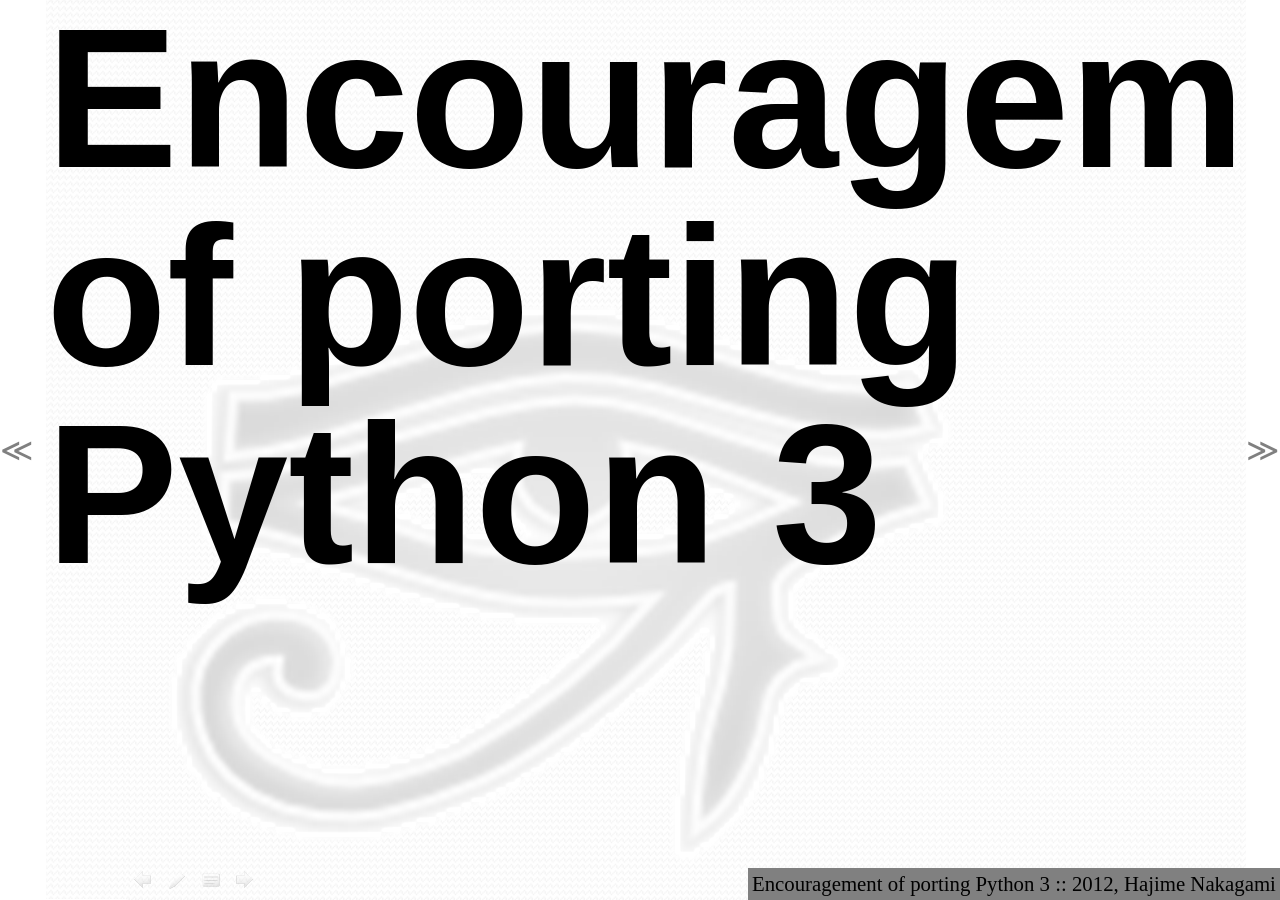
<file: index.html>
<!DOCTYPE html PUBLIC "-//W3C//DTD XHTML 1.0 Transitional//EN"
  "http://www.w3.org/TR/xhtml1/DTD/xhtml1-transitional.dtd">


<html xmlns="http://www.w3.org/1999/xhtml">
  <head>
    <meta http-equiv="Content-Type" content="text/html; charset=utf-8" />
    
    <title>Encouragement of porting Python 3</title>
    
    <link rel="stylesheet" href="static/s6.css" type="text/css" />
    <link rel="stylesheet" href="static/pygments.css" type="text/css" />
<script type="text/javascript" src="static/jquery.js"></script>
<script type="text/javascript" src="static/jquery.touchwipe.min.js"></script>
<script type="text/javascript" src="static/s6.js"></script>
<script type="text/javascript">
// <![CDATA[

var bodyStyle = {
    width: '100%',
    height: '100%',
    padding: '0',
    margin: '0',
    overflow: 'hidden',
    backgroundColor: 'white',
};

s6.css('html', bodyStyle);
s6.css('body', bodyStyle);
s6.css('.s6 .page.default > h2', {margin:'0'});

function calcMetrics(options) {
    var html = document.documentElement;
    var options = s6.opts(options, {
        width: html.offsetWidth,
        height: html.offsetHeight,
        ratio: 0.75,
        fontSize: 0.1
    });
    var left = 0;
    var top = 0;
    var width = options.width;
    var height = options.height;

    if (height / width < options.ratio) {
        var originalWidth = width;
        width = height / options.ratio;
        left = (originalWidth - width) / 2;
    }
    else {
        var originalHeight = height;
        height = width * options.ratio;
        top = (originalHeight - height) / 2;
    }

    return {
        left: left,
        top: top,
        width: width,
        height: height,
        fontSize: height * options.fontSize
    }
}

var pr;
s6.attach(s6, 'ready', function ready() {
    var fontSize = 0.08;
    var html = document.documentElement;
    var metrics = calcMetrics({fontSize: fontSize});
    var startIndex = 0;

    var result;
    if (location.hash) {
        startIndex = $('.section').index($(location.hash));
        if(startIndex < 0) {
            startIndex = 0;
        }
    }

    var container = $('.section')[0];
    pr = new s6.Presentation({
            thema: 'sphinx',
            element: container,
            width: metrics.width,
            height: metrics.height,
            startIndex: startIndex,
            fontSize: fontSize
        });
    pr.style.left = metrics.left + 'px';
    pr.style.top = metrics.top + 'px';
    pr.start();

    var indexNoOutline = false;

    pr.funcPages.index.attachPage('click', function(i, element, wrapper) {
        indexNoOutline = true;
        setTimeout(function() {
            indexNoOutline =false
        }, 1000);
        wrapper.style.background = '';
        pr.go(i);
    });

    pr.funcPages.index.attachPage('mouseover', function(i, element, wrapper) {
        if (indexNoOutline) return;
        wrapper.className += ' selected';
    });
    
    pr.funcPages.index.attachPage('mouseout', function(i, element, wrapper) {
        wrapper.className = 'wrapper';
    });

    try {
        var isIframe = !(window.parent == window);
    } catch(e) {
        isIframe = true;
    }

    // add navigation overlay
    function createNaviArea(id, options){
        var opts = s6.opts(options, {
            widthRatio: 1.0,
            heightRatio: 1.0,
            dockTo: 'top',
            label: ''
        });
        function calcNaviMetrics(){
            var html = document.documentElement;
            var metrics = calcMetrics({fontSize: fontSize});
            var naviAreaWidth = ((html.offsetWidth - metrics.width) / 2 + (metrics.width * opts.widthRatio));
            var naviAreaHeight = ((html.offsetHeight - metrics.height) / 2 + (metrics.height * opts.heightRatio));
            var width = (opts.widthRatio >= 1.0)? html.offsetWidth: naviAreaWidth;
            var height = (opts.heightRatio >= 1.0)? html.offsetHeight: naviAreaHeight;
            var left = 0;
            var top = 0;
            if(opts.dockTo == 'right') {
                left = html.offsetWidth - width;
            }
            else if(opts.dockTo == 'bottom') {
                top = html.offsetHeight - height;
            }
            return {
                width: width,
                height: height,
                left: left,
                top: top
            };
        }
        function setMetrics(elem, metrics) {
            elem.css('position', 'absolute')
                .css('left',  metrics.left + 'px')
                .css('top',  metrics.top + 'px')
                .css('width',  metrics.width + 'px')
                .css('height',  metrics.height + 'px');
            return elem;
        }
        var naviMetrics = calcNaviMetrics();
        var elem = $('<div>', {id: id, class: 'navigation-area-'+opts.dockTo});
        setMetrics(elem, naviMetrics);
        var label = $('<span>')
            .css('line-height', naviMetrics.height + 'px')
            .text(opts.label);
        elem.append(label);
        $(window).resize(function(){
            var naviMetrics = calcNaviMetrics();
            setMetrics(elem, naviMetrics);
            label.css('line-height', naviMetrics.height + 'px')
        });
        return elem;
    }
    var naviIdx  = createNaviArea('idxpage', {heightRatio: 0.1, dockTo: 'top', label: 'index'});
    var naviBack = createNaviArea('backpage', {heightRatio: 0.1, dockTo: 'bottom', label: 'back'});
    var naviNext = createNaviArea('nextpage', {widthRatio: 0.1, dockTo: 'right', label: '≫'});
    var naviPrev = createNaviArea('prevpage', {widthRatio: 0.1, dockTo: 'left', label: '≪'});
    s6.attach(naviIdx[0],  'click', function() { pr.go('index') });
    s6.attach(naviBack[0], 'click', 'back', 0, pr);
    s6.attach(naviNext[0], 'click', 'step', 0, pr);
    s6.attach(naviPrev[0], 'click', 'prev', 0, pr);
    $('div.document')
        .append(naviIdx)
        .append(naviBack)
        .append(naviNext)
        .append(naviPrev);

    // setup mouse events
    s6.attach(document, 'click', 'step', 0, pr);
    s6.attach(document, 'keypress Right', 'step', 0, pr);
    s6.attach(document, 'keypress Left',  'prev', 0, pr);
    s6.attach(document, 'keypress Up',    function() { pr.go('index') });
    s6.attach(document, 'keypress Down',  'back', 0, pr);

    // inject 'target=_blank' to link-targets.
    // prevent paging if click link-target.
    var clickGuard = function(evt){
        pr.busy = true;
        setTimeout(function(){pr.busy = false;}, 1000);
        return true;
    }
    $('a[href]')
        .attr('target', '_blank')
        .click(clickGuard)
        .mousedown(clickGuard)
        .mouseup(clickGuard)
        .bind('contextmenu', clickGuard);

    // setup swipe events
    if($(document).touchwipe) {
        var wipeSetting = {
            wipeLeft: function(){ pr.step(); },
            wipeRight: function(){ pr.prev(); },
            wipeUp: function(){ pr.go('index'); },
            wipeDown: function(){ pr.back(); },
            preventDefaultEvent: true
        }
        $(document).touchwipe(wipeSetting);
        $(pr.element).touchwipe(wipeSetting);
    }

    // resize window
    $(window).resize(function(){
        var html = document.documentElement;
        var metrics = calcMetrics({fontSize: fontSize});
        pr.style.left = metrics.left + 'px';
        pr.style.top = metrics.top + 'px';
        pr.style.width = metrics.width + 'px';
        pr.style.height = metrics.height + 'px';
        pr.style.fontSize = metrics.fontSize + 'px';
    });

    // handle page number and set to href
    pr._go  = pr.go;
    pr.go = function(toIndex) {
        pr._go(toIndex);
        if(pr.getPage(toIndex)) {
            location.href = '#' + $(".section")[toIndex].id; //want to set at paging.
        }
    }
});
// ]]>
</script>


  </head>
  <body>
    <div class="related">
      <h3>Navigation</h3>
      <ul>
        <li class="right" style="margin-right: 10px">
          <a href="genindex.html" title="General Index"
             accesskey="I">index</a></li>
        <li><a href="#">pyconjp2012 1.0 documentation</a> &raquo;</li> 
      </ul>
    </div>  

    <div class="document">
      <div class="documentwrapper">
          <div class="body">
            
  <div class="section" id="encouragement-of-porting-python-3">
<h1>Encouragement of porting Python 3<a class="headerlink" href="#encouragement-of-porting-python-3" title="Permalink to this headline">¶</a></h1>
<div class="section" id="preface">
<h2>Preface はじめに<a class="headerlink" href="#preface" title="Permalink to this headline">¶</a></h2>
<p>先ほど、お昼休みに交わされた時の会話</p>
<blockquote>
<div><ul class="simple">
<li>よ「LT するんですか？何の話するんですか？」</li>
<li>な「Python3 の porting の話だよ」</li>
<li>よ「えっ、 &#64;aodag さんの前で？」</li>
<li>な「いーじゃん」</li>
</ul>
</div></blockquote>
</div>
<div class="section" id="profile">
<h2>Profile （おまえ誰よ）<a class="headerlink" href="#profile" title="Permalink to this headline">¶</a></h2>
<ul>
<li><dl class="first docutils">
<dt>Hajime Nakagami</dt>
<dd><ul class="first simple">
<li>&#64;hajime_nakagami</li>
</ul>
<img alt="images/nakagami.png" src="images/nakagami.png" />
<ul class="last simple">
<li>A Python/Django programmer</li>
<li>BeProud inc.</li>
</ul>
</dd>
</dl>
</li>
</ul>
</div>
<div class="section" id="to-do-for-python-community">
<h2>To do for Python community<a class="headerlink" href="#to-do-for-python-community" title="Permalink to this headline">¶</a></h2>
<ul>
<li><p class="first">Join a User Group ( PyJUG )</p>
</li>
<li><p class="first">勉強会に参加する</p>
</li>
<li><p class="first">Event staff ( PyCon JP 2012 )</p>
</li>
<li><p class="first">Document writing</p>
</li>
<li><p class="first">Document translating to Japanese</p>
</li>
<li><dl class="first docutils">
<dt>Development</dt>
<dd><ul class="first last simple">
<li>Web Application Framework</li>
<li>Database driver</li>
<li>O/R Mapper</li>
<li>Another category tools &amp; libralies</li>
</ul>
</dd>
</dl>
</li>
</ul>
<p><strong>Porting from Python2 to Python3</strong></p>
</div>
<div class="section" id="why-now">
<h2>Why now ?<a class="headerlink" href="#why-now" title="Permalink to this headline">¶</a></h2>
<p>Python 3.3 can use u&#8221;&#8221; literal.</p>
<p>Python3</p>
<div class="highlight-python"><pre>"あいうえお" == u"あいうえお"
"abc".encode('utf-8') ==  b"abc"</pre>
</div>
<p>Python2</p>
<div class="highlight-python"><pre>"abc" == b"abc"
u"あいうえお".encode('utf-8') == "あいうえお"</pre>
</div>
</div>
<div class="section" id="document-about-porting">
<h2>Document about porting<a class="headerlink" href="#document-about-porting" title="Permalink to this headline">¶</a></h2>
<ul>
<li><dl class="first docutils">
<dt>Porting Python 2 Code to Python 3</dt>
<dd><p class="first last"><a class="reference external" href="http://docs.python.org/py3k/howto/pyporting.html">http://docs.python.org/py3k/howto/pyporting.html</a></p>
</dd>
</dl>
</li>
<li><dl class="first docutils">
<dt>Porting Extension Modules to Python3</dt>
<dd><p class="first last"><a class="reference external" href="http://docs.python.org/py3k/howto/cporting.html">http://docs.python.org/py3k/howto/cporting.html</a></p>
</dd>
</dl>
</li>
<li><dl class="first docutils">
<dt>ライブラリをPython3対応に書き換える（清水川Web）</dt>
<dd><p class="first last"><a class="reference external" href="http://www.freia.jp/taka/blog/768/index.html">http://www.freia.jp/taka/blog/768/index.html</a></p>
</dd>
</dl>
</li>
<li><dl class="first docutils">
<dt>BP Study #54 そろそろ Python3  (by &#64;aodag)</dt>
<dd><p class="first last"><a class="reference external" href="http://www.slideshare.net/aodag/bpstudy54-python3">http://www.slideshare.net/aodag/bpstudy54-python3</a></p>
</dd>
</dl>
</li>
</ul>
</div>
<div class="section" id="let-s-try">
<h2>Let&#8217;s try<a class="headerlink" href="#let-s-try" title="Permalink to this headline">¶</a></h2>
<p>continue my case</p>
</div>
<div class="section" id="case-study-reportlab">
<h2>Case Study: ReportLab<a class="headerlink" href="#case-study-reportlab" title="Permalink to this headline">¶</a></h2>
<ul>
<li><dl class="first docutils">
<dt>ReportLab ( Python library for generating PDFs.)</dt>
<dd><p class="first last"><a class="reference external" href="http://pypi.python.org/pypi/reportlab">http://pypi.python.org/pypi/reportlab</a></p>
</dd>
</dl>
</li>
<li><dl class="first docutils">
<dt>My Repository ( start from Reportlab 2.5 tarball )</dt>
<dd><p class="first last"><a class="reference external" href="https://github.com/nakagami/reportlab">https://github.com/nakagami/reportlab</a></p>
</dd>
</dl>
</li>
</ul>
<div class="highlight-python"><pre>$ git clone git://github.com/nakagami/reportlab.git
$ cd reportlab/tests
$ python3 runAll.py</pre>
</div>
</div>
<div class="section" id="case-study-2-pillow-pil">
<h2>Case Study 2: Pillow (PIL)<a class="headerlink" href="#case-study-2-pillow-pil" title="Permalink to this headline">¶</a></h2>
<ul>
<li><dl class="first docutils">
<dt>Pillow ( Python Image Library fork )</dt>
<dd><p class="first last"><a class="reference external" href="https://github.com/python-imaging/Pillow">https://github.com/python-imaging/Pillow</a></p>
</dd>
</dl>
</li>
<li><dl class="first docutils">
<dt>My Repository ( fork from Pillow repository )</dt>
<dd><p class="first last"><a class="reference external" href="https://github.com/nakagami/Pillow">https://github.com/nakagami/Pillow</a></p>
</dd>
</dl>
</li>
</ul>
<div class="highlight-python"><pre>$ git clone git://github.com/nakagami/Pillow.git
$ cd Pillow
$ git checkout py33py27
$ rm -rf build dist
$ python3 setup.py install
$ python3 selftests.py</pre>
</div>
</div>
<div class="section" id="id1">
<h2>感想<a class="headerlink" href="#id1" title="Permalink to this headline">¶</a></h2>
<ul class="simple">
<li>正直、飽きてきた</li>
<li>最初いろいろ動かないが、途中からは同じパターンの繰り返し</li>
<li>古くからあるものは書き方が古くて移植しづらい</li>
<li>文字列と UNICODE 文字列の扱いがごちゃごちゃなものは難しい</li>
<li>Python2.7 でも動くように維持した方が移植が楽</li>
<li>SQLAlchemy のように、2to3 使った対応は変態</li>
<li>最初に 2to3 を一回使うのはあり（おすすめ）</li>
<li>Python2.7 と Python3.3 以外のサポートは捨てると楽</li>
</ul>
</div>
<div class="section" id="c">
<h2>感想（C 拡張）<a class="headerlink" href="#c" title="Permalink to this headline">¶</a></h2>
<ul class="simple">
<li>C 拡張があるものはやっぱり大変</li>
<li>Python のヘッダーとソースを見て頑張ればなんとかなる</li>
<li>特に Python.h を読もう</li>
<li>Python のソースでは Objects ディレクトリの下のコードを読むべし</li>
<li>Python 2.7 と Python 3 の間では、マクロで両方で動かせるよう考慮されてる</li>
<li>でも、module の初期化のコードだけは大きく違う</li>
</ul>
</div>
<div class="section" id="id2">
<h2>感想（狙い目について）<a class="headerlink" href="#id2" title="Permalink to this headline">¶</a></h2>
<ul class="simple">
<li>多くの人が使っていて、かつコードのメンテナンスがあまりおこなわれてないもの</li>
<li>pure python で動くもの</li>
<li>Python2 で十分なテストがあるもの（もしくはテストを書く）</li>
</ul>
</div>
<div class="section" id="python3-in-pycon-jp-2012">
<h2>Python3 in PyCon JP 2012<a class="headerlink" href="#python3-in-pycon-jp-2012" title="Permalink to this headline">¶</a></h2>
<ul>
<li><dl class="first docutils">
<dt>Pythonを取り巻く開発環境</dt>
<dd><p class="first last"><a class="reference external" href="http://2012.pycon.jp/program/sessions.html#session-16-1100-room357-ja">http://2012.pycon.jp/program/sessions.html#session-16-1100-room357-ja</a></p>
</dd>
</dl>
</li>
<li><dl class="first docutils">
<dt>Python 3でここまでできる Web プログラミング (by &#64;aodag)</dt>
<dd><p class="first last"><a class="reference external" href="http://2012.pycon.jp/program/sessions.html#session-16-1515-room433-ja">http://2012.pycon.jp/program/sessions.html#session-16-1515-room433-ja</a></p>
</dd>
</dl>
</li>
<li><dl class="first docutils">
<dt>Pyramid Sprint (by &#64;aodag)</dt>
<dd><p class="first last"><a class="reference external" href="https://github.com/Pylons/pyramid/wiki/Sprint-Ideas">https://github.com/Pylons/pyramid/wiki/Sprint-Ideas</a></p>
</dd>
</dl>
</li>
</ul>
</div>
<div class="section" id="id3">
<h2>ご清聴ありがとうございました<a class="headerlink" href="#id3" title="Permalink to this headline">¶</a></h2>
<p>Happy Hacking</p>
</div>
</div>


          </div>
      </div>
      <div class="clearer"></div>
    </div>
    <div class="related">
      <h3>Navigation</h3>
      <ul>
        <li class="right" style="margin-right: 10px">
          <a href="genindex.html" title="General Index"
             >index</a></li>
        <li><a href="#">pyconjp2012 1.0 documentation</a> &raquo;</li> 
      </ul>
    </div>
<div class="footer">
    <span>Encouragement of porting Python 3 :: 2012, Hajime Nakagami</span><br />
    <span class="hidden">操作方法: 上下左右キーで操作です</span>
</div>

  </body>
</html>
</file>
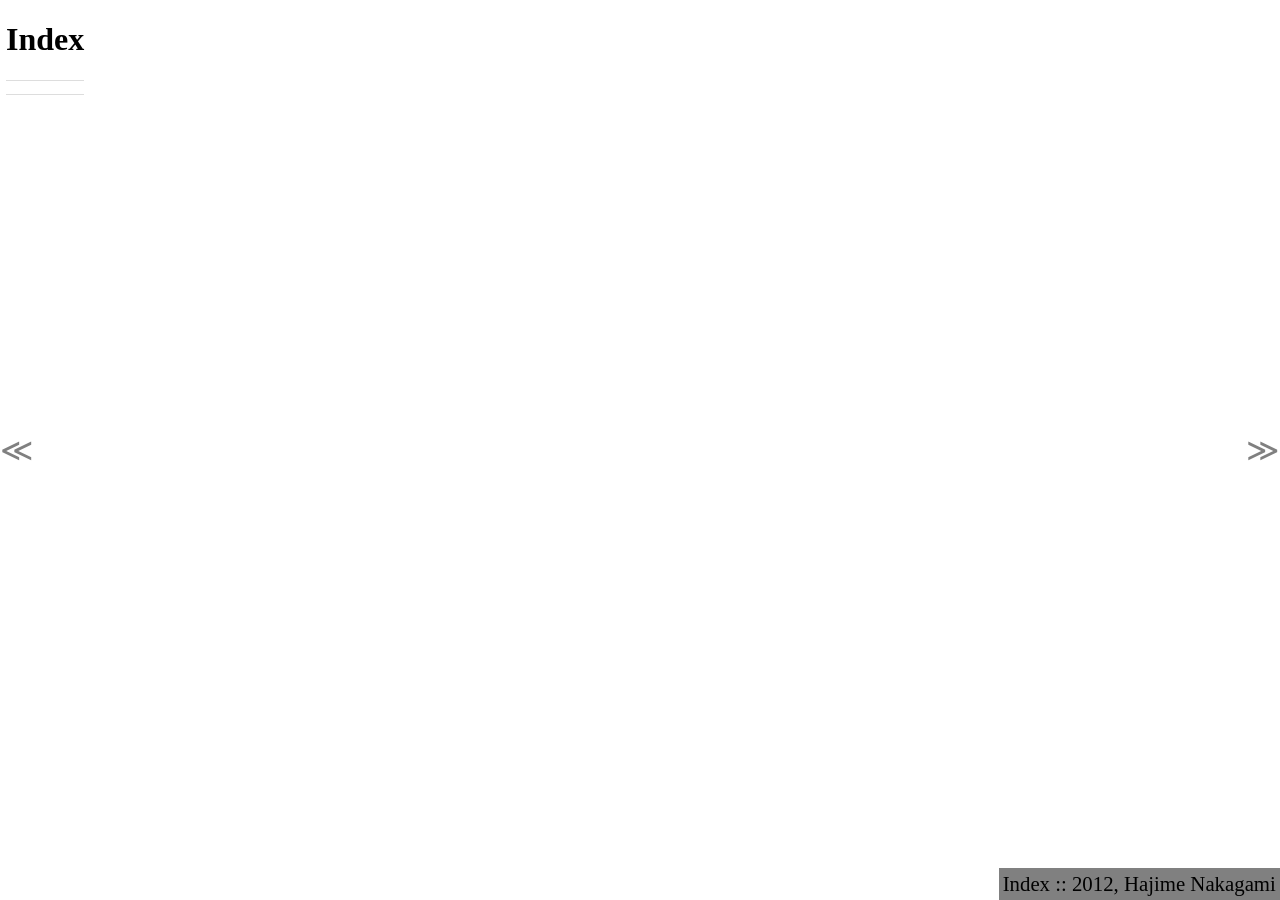
<file: genindex.html>
<!DOCTYPE html PUBLIC "-//W3C//DTD XHTML 1.0 Transitional//EN"
  "http://www.w3.org/TR/xhtml1/DTD/xhtml1-transitional.dtd">


<html xmlns="http://www.w3.org/1999/xhtml">
  <head>
    <meta http-equiv="Content-Type" content="text/html; charset=utf-8" />
    
    <title>Index</title>
    
    <link rel="stylesheet" href="static/s6.css" type="text/css" />
    <link rel="stylesheet" href="static/pygments.css" type="text/css" />
<script type="text/javascript" src="static/jquery.js"></script>
<script type="text/javascript" src="static/jquery.touchwipe.min.js"></script>
<script type="text/javascript" src="static/s6.js"></script>
<script type="text/javascript">
// <![CDATA[

var bodyStyle = {
    width: '100%',
    height: '100%',
    padding: '0',
    margin: '0',
    overflow: 'hidden',
    backgroundColor: 'white',
};

s6.css('html', bodyStyle);
s6.css('body', bodyStyle);
s6.css('.s6 .page.default > h2', {margin:'0'});

function calcMetrics(options) {
    var html = document.documentElement;
    var options = s6.opts(options, {
        width: html.offsetWidth,
        height: html.offsetHeight,
        ratio: 0.75,
        fontSize: 0.1
    });
    var left = 0;
    var top = 0;
    var width = options.width;
    var height = options.height;

    if (height / width < options.ratio) {
        var originalWidth = width;
        width = height / options.ratio;
        left = (originalWidth - width) / 2;
    }
    else {
        var originalHeight = height;
        height = width * options.ratio;
        top = (originalHeight - height) / 2;
    }

    return {
        left: left,
        top: top,
        width: width,
        height: height,
        fontSize: height * options.fontSize
    }
}

var pr;
s6.attach(s6, 'ready', function ready() {
    var fontSize = 0.08;
    var html = document.documentElement;
    var metrics = calcMetrics({fontSize: fontSize});
    var startIndex = 0;

    var result;
    if (location.hash) {
        startIndex = $('.section').index($(location.hash));
        if(startIndex < 0) {
            startIndex = 0;
        }
    }

    var container = $('.section')[0];
    pr = new s6.Presentation({
            thema: 'sphinx',
            element: container,
            width: metrics.width,
            height: metrics.height,
            startIndex: startIndex,
            fontSize: fontSize
        });
    pr.style.left = metrics.left + 'px';
    pr.style.top = metrics.top + 'px';
    pr.start();

    var indexNoOutline = false;

    pr.funcPages.index.attachPage('click', function(i, element, wrapper) {
        indexNoOutline = true;
        setTimeout(function() {
            indexNoOutline =false
        }, 1000);
        wrapper.style.background = '';
        pr.go(i);
    });

    pr.funcPages.index.attachPage('mouseover', function(i, element, wrapper) {
        if (indexNoOutline) return;
        wrapper.className += ' selected';
    });
    
    pr.funcPages.index.attachPage('mouseout', function(i, element, wrapper) {
        wrapper.className = 'wrapper';
    });

    try {
        var isIframe = !(window.parent == window);
    } catch(e) {
        isIframe = true;
    }

    // add navigation overlay
    function createNaviArea(id, options){
        var opts = s6.opts(options, {
            widthRatio: 1.0,
            heightRatio: 1.0,
            dockTo: 'top',
            label: ''
        });
        function calcNaviMetrics(){
            var html = document.documentElement;
            var metrics = calcMetrics({fontSize: fontSize});
            var naviAreaWidth = ((html.offsetWidth - metrics.width) / 2 + (metrics.width * opts.widthRatio));
            var naviAreaHeight = ((html.offsetHeight - metrics.height) / 2 + (metrics.height * opts.heightRatio));
            var width = (opts.widthRatio >= 1.0)? html.offsetWidth: naviAreaWidth;
            var height = (opts.heightRatio >= 1.0)? html.offsetHeight: naviAreaHeight;
            var left = 0;
            var top = 0;
            if(opts.dockTo == 'right') {
                left = html.offsetWidth - width;
            }
            else if(opts.dockTo == 'bottom') {
                top = html.offsetHeight - height;
            }
            return {
                width: width,
                height: height,
                left: left,
                top: top
            };
        }
        function setMetrics(elem, metrics) {
            elem.css('position', 'absolute')
                .css('left',  metrics.left + 'px')
                .css('top',  metrics.top + 'px')
                .css('width',  metrics.width + 'px')
                .css('height',  metrics.height + 'px');
            return elem;
        }
        var naviMetrics = calcNaviMetrics();
        var elem = $('<div>', {id: id, class: 'navigation-area-'+opts.dockTo});
        setMetrics(elem, naviMetrics);
        var label = $('<span>')
            .css('line-height', naviMetrics.height + 'px')
            .text(opts.label);
        elem.append(label);
        $(window).resize(function(){
            var naviMetrics = calcNaviMetrics();
            setMetrics(elem, naviMetrics);
            label.css('line-height', naviMetrics.height + 'px')
        });
        return elem;
    }
    var naviIdx  = createNaviArea('idxpage', {heightRatio: 0.1, dockTo: 'top', label: 'index'});
    var naviBack = createNaviArea('backpage', {heightRatio: 0.1, dockTo: 'bottom', label: 'back'});
    var naviNext = createNaviArea('nextpage', {widthRatio: 0.1, dockTo: 'right', label: '≫'});
    var naviPrev = createNaviArea('prevpage', {widthRatio: 0.1, dockTo: 'left', label: '≪'});
    s6.attach(naviIdx[0],  'click', function() { pr.go('index') });
    s6.attach(naviBack[0], 'click', 'back', 0, pr);
    s6.attach(naviNext[0], 'click', 'step', 0, pr);
    s6.attach(naviPrev[0], 'click', 'prev', 0, pr);
    $('div.document')
        .append(naviIdx)
        .append(naviBack)
        .append(naviNext)
        .append(naviPrev);

    // setup mouse events
    s6.attach(document, 'click', 'step', 0, pr);
    s6.attach(document, 'keypress Right', 'step', 0, pr);
    s6.attach(document, 'keypress Left',  'prev', 0, pr);
    s6.attach(document, 'keypress Up',    function() { pr.go('index') });
    s6.attach(document, 'keypress Down',  'back', 0, pr);

    // inject 'target=_blank' to link-targets.
    // prevent paging if click link-target.
    var clickGuard = function(evt){
        pr.busy = true;
        setTimeout(function(){pr.busy = false;}, 1000);
        return true;
    }
    $('a[href]')
        .attr('target', '_blank')
        .click(clickGuard)
        .mousedown(clickGuard)
        .mouseup(clickGuard)
        .bind('contextmenu', clickGuard);

    // setup swipe events
    if($(document).touchwipe) {
        var wipeSetting = {
            wipeLeft: function(){ pr.step(); },
            wipeRight: function(){ pr.prev(); },
            wipeUp: function(){ pr.go('index'); },
            wipeDown: function(){ pr.back(); },
            preventDefaultEvent: true
        }
        $(document).touchwipe(wipeSetting);
        $(pr.element).touchwipe(wipeSetting);
    }

    // resize window
    $(window).resize(function(){
        var html = document.documentElement;
        var metrics = calcMetrics({fontSize: fontSize});
        pr.style.left = metrics.left + 'px';
        pr.style.top = metrics.top + 'px';
        pr.style.width = metrics.width + 'px';
        pr.style.height = metrics.height + 'px';
        pr.style.fontSize = metrics.fontSize + 'px';
    });

    // handle page number and set to href
    pr._go  = pr.go;
    pr.go = function(toIndex) {
        pr._go(toIndex);
        if(pr.getPage(toIndex)) {
            location.href = '#' + $(".section")[toIndex].id; //want to set at paging.
        }
    }
});
// ]]>
</script>


  </head>
  <body>
    <div class="related">
      <h3>Navigation</h3>
      <ul>
        <li class="right" style="margin-right: 10px">
          <a href="#" title="General Index"
             accesskey="I">index</a></li>
        <li><a href="index.html">pyconjp2012 1.0 documentation</a> &raquo;</li> 
      </ul>
    </div>  

    <div class="document">
      <div class="documentwrapper">
          <div class="body">
            

<h1 id="index">Index</h1>

<div class="genindex-jumpbox">
 
</div>


          </div>
      </div>
      <div class="clearer"></div>
    </div>
    <div class="related">
      <h3>Navigation</h3>
      <ul>
        <li class="right" style="margin-right: 10px">
          <a href="#" title="General Index"
             >index</a></li>
        <li><a href="index.html">pyconjp2012 1.0 documentation</a> &raquo;</li> 
      </ul>
    </div>
<div class="footer">
    <span>Index :: 2012, Hajime Nakagami</span><br />
    <span class="hidden">操作方法: 上下左右キーで操作です</span>
</div>

  </body>
</html>
</file>
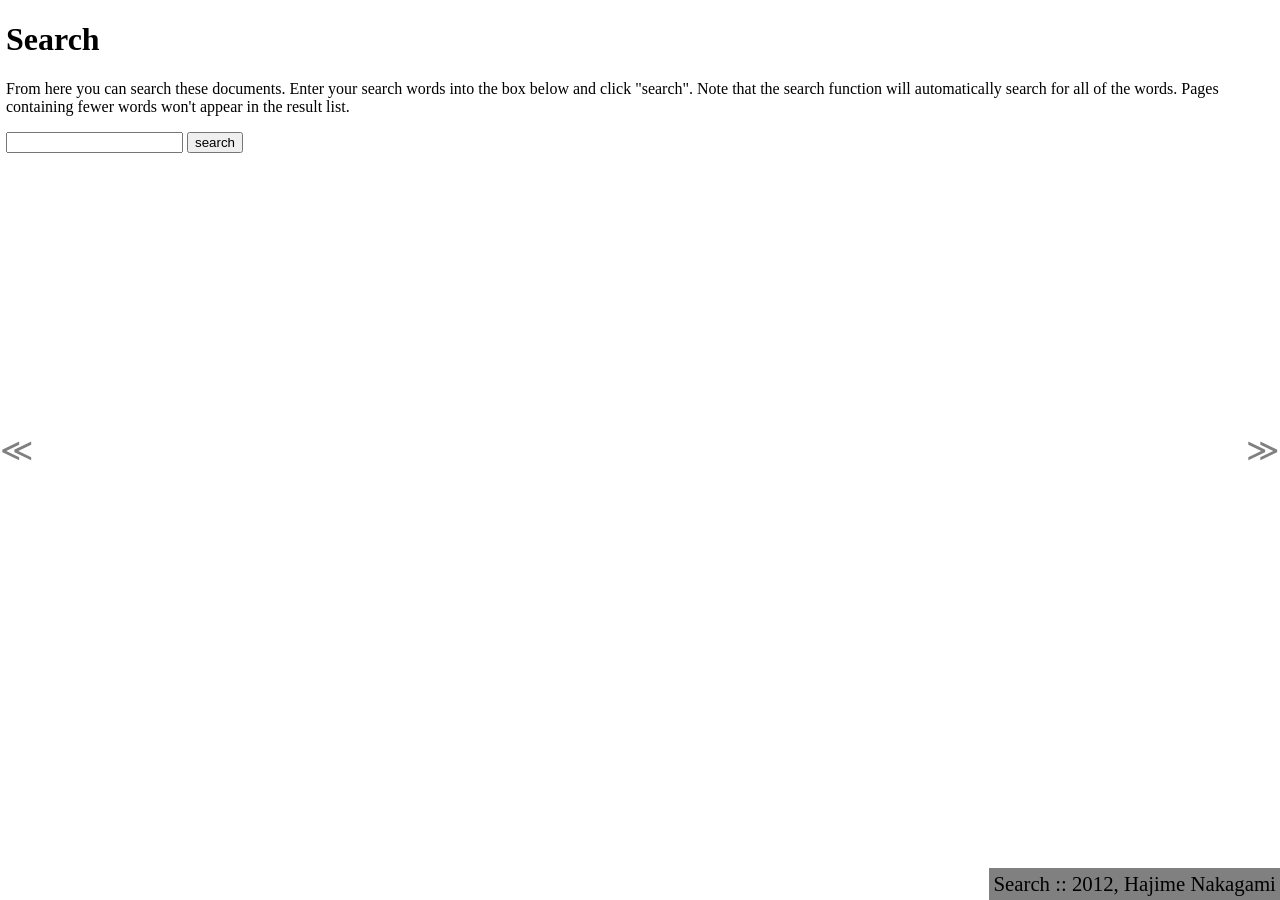
<file: search.html>
<!DOCTYPE html PUBLIC "-//W3C//DTD XHTML 1.0 Transitional//EN"
  "http://www.w3.org/TR/xhtml1/DTD/xhtml1-transitional.dtd">


<html xmlns="http://www.w3.org/1999/xhtml">
  <head>
    <meta http-equiv="Content-Type" content="text/html; charset=utf-8" />
    
    <title>Search</title>
    
    <link rel="stylesheet" href="static/s6.css" type="text/css" />
    <link rel="stylesheet" href="static/pygments.css" type="text/css" />
  <script type="text/javascript">
    jQuery(function() { Search.loadIndex("searchindex.js"); });
  </script>
  
<script type="text/javascript" src="static/jquery.js"></script>
<script type="text/javascript" src="static/jquery.touchwipe.min.js"></script>
<script type="text/javascript" src="static/s6.js"></script>
<script type="text/javascript">
// <![CDATA[

var bodyStyle = {
    width: '100%',
    height: '100%',
    padding: '0',
    margin: '0',
    overflow: 'hidden',
    backgroundColor: 'white',
};

s6.css('html', bodyStyle);
s6.css('body', bodyStyle);
s6.css('.s6 .page.default > h2', {margin:'0'});

function calcMetrics(options) {
    var html = document.documentElement;
    var options = s6.opts(options, {
        width: html.offsetWidth,
        height: html.offsetHeight,
        ratio: 0.75,
        fontSize: 0.1
    });
    var left = 0;
    var top = 0;
    var width = options.width;
    var height = options.height;

    if (height / width < options.ratio) {
        var originalWidth = width;
        width = height / options.ratio;
        left = (originalWidth - width) / 2;
    }
    else {
        var originalHeight = height;
        height = width * options.ratio;
        top = (originalHeight - height) / 2;
    }

    return {
        left: left,
        top: top,
        width: width,
        height: height,
        fontSize: height * options.fontSize
    }
}

var pr;
s6.attach(s6, 'ready', function ready() {
    var fontSize = 0.08;
    var html = document.documentElement;
    var metrics = calcMetrics({fontSize: fontSize});
    var startIndex = 0;

    var result;
    if (location.hash) {
        startIndex = $('.section').index($(location.hash));
        if(startIndex < 0) {
            startIndex = 0;
        }
    }

    var container = $('.section')[0];
    pr = new s6.Presentation({
            thema: 'sphinx',
            element: container,
            width: metrics.width,
            height: metrics.height,
            startIndex: startIndex,
            fontSize: fontSize
        });
    pr.style.left = metrics.left + 'px';
    pr.style.top = metrics.top + 'px';
    pr.start();

    var indexNoOutline = false;

    pr.funcPages.index.attachPage('click', function(i, element, wrapper) {
        indexNoOutline = true;
        setTimeout(function() {
            indexNoOutline =false
        }, 1000);
        wrapper.style.background = '';
        pr.go(i);
    });

    pr.funcPages.index.attachPage('mouseover', function(i, element, wrapper) {
        if (indexNoOutline) return;
        wrapper.className += ' selected';
    });
    
    pr.funcPages.index.attachPage('mouseout', function(i, element, wrapper) {
        wrapper.className = 'wrapper';
    });

    try {
        var isIframe = !(window.parent == window);
    } catch(e) {
        isIframe = true;
    }

    // add navigation overlay
    function createNaviArea(id, options){
        var opts = s6.opts(options, {
            widthRatio: 1.0,
            heightRatio: 1.0,
            dockTo: 'top',
            label: ''
        });
        function calcNaviMetrics(){
            var html = document.documentElement;
            var metrics = calcMetrics({fontSize: fontSize});
            var naviAreaWidth = ((html.offsetWidth - metrics.width) / 2 + (metrics.width * opts.widthRatio));
            var naviAreaHeight = ((html.offsetHeight - metrics.height) / 2 + (metrics.height * opts.heightRatio));
            var width = (opts.widthRatio >= 1.0)? html.offsetWidth: naviAreaWidth;
            var height = (opts.heightRatio >= 1.0)? html.offsetHeight: naviAreaHeight;
            var left = 0;
            var top = 0;
            if(opts.dockTo == 'right') {
                left = html.offsetWidth - width;
            }
            else if(opts.dockTo == 'bottom') {
                top = html.offsetHeight - height;
            }
            return {
                width: width,
                height: height,
                left: left,
                top: top
            };
        }
        function setMetrics(elem, metrics) {
            elem.css('position', 'absolute')
                .css('left',  metrics.left + 'px')
                .css('top',  metrics.top + 'px')
                .css('width',  metrics.width + 'px')
                .css('height',  metrics.height + 'px');
            return elem;
        }
        var naviMetrics = calcNaviMetrics();
        var elem = $('<div>', {id: id, class: 'navigation-area-'+opts.dockTo});
        setMetrics(elem, naviMetrics);
        var label = $('<span>')
            .css('line-height', naviMetrics.height + 'px')
            .text(opts.label);
        elem.append(label);
        $(window).resize(function(){
            var naviMetrics = calcNaviMetrics();
            setMetrics(elem, naviMetrics);
            label.css('line-height', naviMetrics.height + 'px')
        });
        return elem;
    }
    var naviIdx  = createNaviArea('idxpage', {heightRatio: 0.1, dockTo: 'top', label: 'index'});
    var naviBack = createNaviArea('backpage', {heightRatio: 0.1, dockTo: 'bottom', label: 'back'});
    var naviNext = createNaviArea('nextpage', {widthRatio: 0.1, dockTo: 'right', label: '≫'});
    var naviPrev = createNaviArea('prevpage', {widthRatio: 0.1, dockTo: 'left', label: '≪'});
    s6.attach(naviIdx[0],  'click', function() { pr.go('index') });
    s6.attach(naviBack[0], 'click', 'back', 0, pr);
    s6.attach(naviNext[0], 'click', 'step', 0, pr);
    s6.attach(naviPrev[0], 'click', 'prev', 0, pr);
    $('div.document')
        .append(naviIdx)
        .append(naviBack)
        .append(naviNext)
        .append(naviPrev);

    // setup mouse events
    s6.attach(document, 'click', 'step', 0, pr);
    s6.attach(document, 'keypress Right', 'step', 0, pr);
    s6.attach(document, 'keypress Left',  'prev', 0, pr);
    s6.attach(document, 'keypress Up',    function() { pr.go('index') });
    s6.attach(document, 'keypress Down',  'back', 0, pr);

    // inject 'target=_blank' to link-targets.
    // prevent paging if click link-target.
    var clickGuard = function(evt){
        pr.busy = true;
        setTimeout(function(){pr.busy = false;}, 1000);
        return true;
    }
    $('a[href]')
        .attr('target', '_blank')
        .click(clickGuard)
        .mousedown(clickGuard)
        .mouseup(clickGuard)
        .bind('contextmenu', clickGuard);

    // setup swipe events
    if($(document).touchwipe) {
        var wipeSetting = {
            wipeLeft: function(){ pr.step(); },
            wipeRight: function(){ pr.prev(); },
            wipeUp: function(){ pr.go('index'); },
            wipeDown: function(){ pr.back(); },
            preventDefaultEvent: true
        }
        $(document).touchwipe(wipeSetting);
        $(pr.element).touchwipe(wipeSetting);
    }

    // resize window
    $(window).resize(function(){
        var html = document.documentElement;
        var metrics = calcMetrics({fontSize: fontSize});
        pr.style.left = metrics.left + 'px';
        pr.style.top = metrics.top + 'px';
        pr.style.width = metrics.width + 'px';
        pr.style.height = metrics.height + 'px';
        pr.style.fontSize = metrics.fontSize + 'px';
    });

    // handle page number and set to href
    pr._go  = pr.go;
    pr.go = function(toIndex) {
        pr._go(toIndex);
        if(pr.getPage(toIndex)) {
            location.href = '#' + $(".section")[toIndex].id; //want to set at paging.
        }
    }
});
// ]]>
</script>



  </head>
  <body>
    <div class="related">
      <h3>Navigation</h3>
      <ul>
        <li class="right" style="margin-right: 10px">
          <a href="genindex.html" title="General Index"
             accesskey="I">index</a></li>
        <li><a href="index.html">pyconjp2012 1.0 documentation</a> &raquo;</li> 
      </ul>
    </div>  

    <div class="document">
      <div class="documentwrapper">
          <div class="body">
            
  <h1 id="search-documentation">Search</h1>
  <div id="fallback" class="admonition warning">
  <script type="text/javascript">$('#fallback').hide();</script>
  <p>
    Please activate JavaScript to enable the search
    functionality.
  </p>
  </div>
  <p>
    From here you can search these documents. Enter your search
    words into the box below and click "search". Note that the search
    function will automatically search for all of the words. Pages
    containing fewer words won't appear in the result list.
  </p>
  <form action="" method="get">
    <input type="text" name="q" value="" />
    <input type="submit" value="search" />
    <span id="search-progress" style="padding-left: 10px"></span>
  </form>
  
  <div id="search-results">
  
  </div>

          </div>
      </div>
      <div class="clearer"></div>
    </div>
    <div class="related">
      <h3>Navigation</h3>
      <ul>
        <li class="right" style="margin-right: 10px">
          <a href="genindex.html" title="General Index"
             >index</a></li>
        <li><a href="index.html">pyconjp2012 1.0 documentation</a> &raquo;</li> 
      </ul>
    </div>
<div class="footer">
    <span>Search :: 2012, Hajime Nakagami</span><br />
    <span class="hidden">操作方法: 上下左右キーで操作です</span>
</div>

  </body>
</html>
</file>
<file: static/s6.css>
/*
 * s6.css
 * ~~~~~~~~
 *
 * Sphinx stylesheet -- s6 presentation theme.
 *
 * :copyright: Copyright 2011 by Takayuki SHIMIZUKAWA, see AUTHORS.txt .
 * :license: MIT, see LICENSE.txt for details.
 *
 */

@import url("basic.css");

/* -- body styles ----------------------------------------------------------- */

div.related,
a.headerlink {
	display: none;
}
#searchbox {
	visibility: hidden;
}

div.header a {
	text-decoration: none;
	height: 100em;
	display: block;
}
div.header a:hover {
	color: orange;
}

div.footer {
	position: fixed;
	z-index: 1000;
	bottom: 0;
	right: 0;
	background-color: gray;
	color: black;
	font-size: 130%;
	padding: 0.2em;
}
div.footer a {
	color: orange;
	text-decoration: none;
}
div.footer:hover {
	font-size: 200%;
	background-color: black;
	color: white;
	border: 0 solid gray;
	border-width: 0.1em 0 0 0.2em;
}
div.footer:hover a {
	color: blue;
}
div.footer span.hidden {
	display: none;
}
div.footer:hover span.hidden {
	display: inline;
}

div.related {
	display: none;
}
#searchbox {
	visibility: hidden;
}

div.documentwrapper {
	margin-left: 6px;
	position: absolute;
	z-index: 10;
}

div.bodywrapper {
	margin: 0 0 0 6px;
	z-index: 0;
}

div.sphinxsidebar {
	background-color: #11303D;
	position: fixed;
	left: 0;
	margin: 0;
	height: 800px;
	z-index: 0;
}

div.sphinxsidebar:hover {
	z-index: 100;
}

div.navigation-area-top,
div.navigation-area-bottom {
    background-color: transparent;
    z-index: 110;
    text-align: center;
}
div.navigation-area-top span,
div.navigation-area-bottom span {
    visibility: hidden;
}

div.navigation-area-left,
div.navigation-area-right {
    background-color: transparent;
    z-index: 100;
}

div.navigation-area-left {
    text-align: left;
}

div.navigation-area-right {
    text-align: right;
}

div.navigation-area-left span,
div.navigation-area-right span {
    color: gray;
    font-size: 200%;
}

div.navigation-area-left:hover span,
div.navigation-area-right:hover span {
    visibility: visible;
    color: red;
}

/* hover navigation: ugly view...
div.navigation-area-top:hover,
div.navigation-area-bottom:hover,
div.navigation-area-left:hover,
div.navigation-area-right:hover {
    text-align: center;
    background-color: black;
    opacity: 0.3;
}

div.navigation-area-top:hover span,
div.navigation-area-bottom:hover span,
div.navigation-area-left:hover span,
div.navigation-area-right:hover span {
    visibility: visible;
    color: white;
    font-size: 400%;
}
*/

/* ------ s6 styles -----------*/

.s6 h1 {
    font-size: 275% !important;
}

.s6 h2,
.s6 h3 {
    padding: 2% 3% !important;
}

.s6 .page {
    position: absolute;
    height: 100%;
    width: 100%;
    margin: 0;
    padding: 0;
    border: 0;
    overflow: hidden;
    line-height: 1.0em;
}

.s6 .page pre {
    padding: 5px;
    background-color: #eeffcc;
    color: #333333;
    line-height: 120%;
    border: 1px solid #ac9;
    border-left: none;
    border-right: none;
    font-size: 70%;
}

.s6 .page dd {
    margin-left: 1em;
}

.s6 .page ol {
    padding-left: 1.5em;
}

.s6 .page .figure {
    position: absolute;
    right: 0.5em;
    bottom: 0.5em;
    z-index: 0;
}

.s6 .page .figure img {
    width: 100%;
}

.s6 .page strong {
    font-weight: bold;
    font-size: 120%;
    color: #f66;
}

.s6 .page strong.command {
    color: #0ff;
}


/* ------ s6 color thema -----------*/

.s6.sphinx {
    background-color: white;
    color: black;
}

.s6.sphinx a {
    color: blue;
}

.s6.sphinx h2,
.s6.sphinx h3 {
    color: white;
    background-image: url(title_bg.gif);
}

.s6.sphinx .page {
    background-image: url(background.png);
}

.s6.sphinx .page.default > pre {
    border-top-color: #666;
    border-bottom-color: #666;
    background-color: black;
}

.s6.sphinx .page.default > pre > strong {
    color: red;
    font-weight: bold;
}

.s6.sphinx .index.page > .inner.s6 {
    background: transparent;
}

.s6.sphinx .index.page > .inner.s6 > .page {
    background: transparent;
}

.s6.sphinx .index.page > .inner.s6 > .page > .wrapper.selected {
    background: blue;
}

.s6.sphinx .index.page pre {
    overflow: hidden;
}

.s6.sphinx .index {
    background-color: gray;
}

/* ------ s6 print style --------*/

@media print{
.s6{
  top:0 !IMPORTANT;
  left:0 !IMPORTANT;
  width:180mm !IMPORTANT;
  height:265mm !IMPORTANT;
}

.s6 .index.page .inner.s6 .page .wrapper{
  width:47% !IMPORTANT;
  height:32% !IMPORTANT;
  font-size:40%;
  line-height:1.2;
}}
</file>
<file: static/pygments.css>
.highlight .hll { background-color: #ffffcc }
.highlight  { background: #eeffcc; }
.highlight .c { color: #408090; font-style: italic } /* Comment */
.highlight .err { border: 1px solid #FF0000 } /* Error */
.highlight .k { color: #007020; font-weight: bold } /* Keyword */
.highlight .o { color: #666666 } /* Operator */
.highlight .cm { color: #408090; font-style: italic } /* Comment.Multiline */
.highlight .cp { color: #007020 } /* Comment.Preproc */
.highlight .c1 { color: #408090; font-style: italic } /* Comment.Single */
.highlight .cs { color: #408090; background-color: #fff0f0 } /* Comment.Special */
.highlight .gd { color: #A00000 } /* Generic.Deleted */
.highlight .ge { font-style: italic } /* Generic.Emph */
.highlight .gr { color: #FF0000 } /* Generic.Error */
.highlight .gh { color: #000080; font-weight: bold } /* Generic.Heading */
.highlight .gi { color: #00A000 } /* Generic.Inserted */
.highlight .go { color: #303030 } /* Generic.Output */
.highlight .gp { color: #c65d09; font-weight: bold } /* Generic.Prompt */
.highlight .gs { font-weight: bold } /* Generic.Strong */
.highlight .gu { color: #800080; font-weight: bold } /* Generic.Subheading */
.highlight .gt { color: #0040D0 } /* Generic.Traceback */
.highlight .kc { color: #007020; font-weight: bold } /* Keyword.Constant */
.highlight .kd { color: #007020; font-weight: bold } /* Keyword.Declaration */
.highlight .kn { color: #007020; font-weight: bold } /* Keyword.Namespace */
.highlight .kp { color: #007020 } /* Keyword.Pseudo */
.highlight .kr { color: #007020; font-weight: bold } /* Keyword.Reserved */
.highlight .kt { color: #902000 } /* Keyword.Type */
.highlight .m { color: #208050 } /* Literal.Number */
.highlight .s { color: #4070a0 } /* Literal.String */
.highlight .na { color: #4070a0 } /* Name.Attribute */
.highlight .nb { color: #007020 } /* Name.Builtin */
.highlight .nc { color: #0e84b5; font-weight: bold } /* Name.Class */
.highlight .no { color: #60add5 } /* Name.Constant */
.highlight .nd { color: #555555; font-weight: bold } /* Name.Decorator */
.highlight .ni { color: #d55537; font-weight: bold } /* Name.Entity */
.highlight .ne { color: #007020 } /* Name.Exception */
.highlight .nf { color: #06287e } /* Name.Function */
.highlight .nl { color: #002070; font-weight: bold } /* Name.Label */
.highlight .nn { color: #0e84b5; font-weight: bold } /* Name.Namespace */
.highlight .nt { color: #062873; font-weight: bold } /* Name.Tag */
.highlight .nv { color: #bb60d5 } /* Name.Variable */
.highlight .ow { color: #007020; font-weight: bold } /* Operator.Word */
.highlight .w { color: #bbbbbb } /* Text.Whitespace */
.highlight .mf { color: #208050 } /* Literal.Number.Float */
.highlight .mh { color: #208050 } /* Literal.Number.Hex */
.highlight .mi { color: #208050 } /* Literal.Number.Integer */
.highlight .mo { color: #208050 } /* Literal.Number.Oct */
.highlight .sb { color: #4070a0 } /* Literal.String.Backtick */
.highlight .sc { color: #4070a0 } /* Literal.String.Char */
.highlight .sd { color: #4070a0; font-style: italic } /* Literal.String.Doc */
.highlight .s2 { color: #4070a0 } /* Literal.String.Double */
.highlight .se { color: #4070a0; font-weight: bold } /* Literal.String.Escape */
.highlight .sh { color: #4070a0 } /* Literal.String.Heredoc */
.highlight .si { color: #70a0d0; font-style: italic } /* Literal.String.Interpol */
.highlight .sx { color: #c65d09 } /* Literal.String.Other */
.highlight .sr { color: #235388 } /* Literal.String.Regex */
.highlight .s1 { color: #4070a0 } /* Literal.String.Single */
.highlight .ss { color: #517918 } /* Literal.String.Symbol */
.highlight .bp { color: #007020 } /* Name.Builtin.Pseudo */
.highlight .vc { color: #bb60d5 } /* Name.Variable.Class */
.highlight .vg { color: #bb60d5 } /* Name.Variable.Global */
.highlight .vi { color: #bb60d5 } /* Name.Variable.Instance */
.highlight .il { color: #208050 } /* Literal.Number.Integer.Long */
</file>
